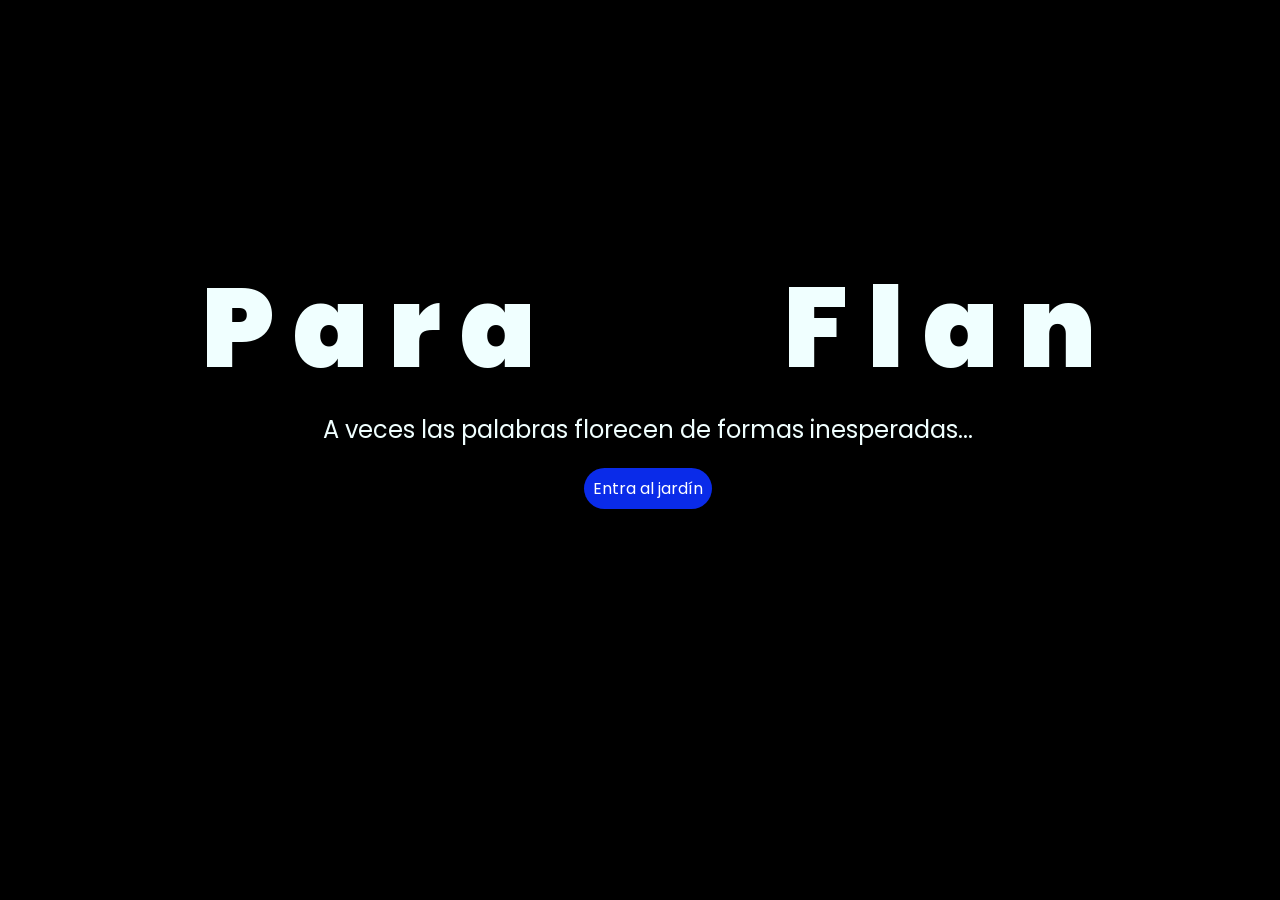
<file: index.html>
<!DOCTYPE html>
<html lang="es">

<head>
    <meta charset="UTF-8">
    <meta http-equiv="X-UA-Compatible" content="IE=edge">
    <meta name="viewport" content="width=device-width, initial-scale=1.0">
    <link rel="stylesheet" href="style.css">
    <link rel="icon" href="img/flowers.png" type="image/x-icon">
    <title>Flowers</title>
</head>

<body>
    <div class="greetings">
        <span>P</span>
        <span>a</span>
        <span>r</span>
        <span>a</span>
        <span>&nbsp;</span>
        <span>&nbsp;</span>
        <span>&nbsp;</span>
        <span>&nbsp;</span>
        <span>&nbsp;</span>
        <span>&nbsp;</span>
        <span>F</span>
        <span>l</span>
        <span>a</span>
        <span>n</span>
    </div>
    <div class="description">
        <span>A veces las palabras florecen de formas inesperadas...</span>
    </div>
    <div class="button">
        <button class="botones">
            <a href="flower.html" style="color: #fff;">Entra al jardín</a>
        </button>
    </div>

</body>

</html>
</file>
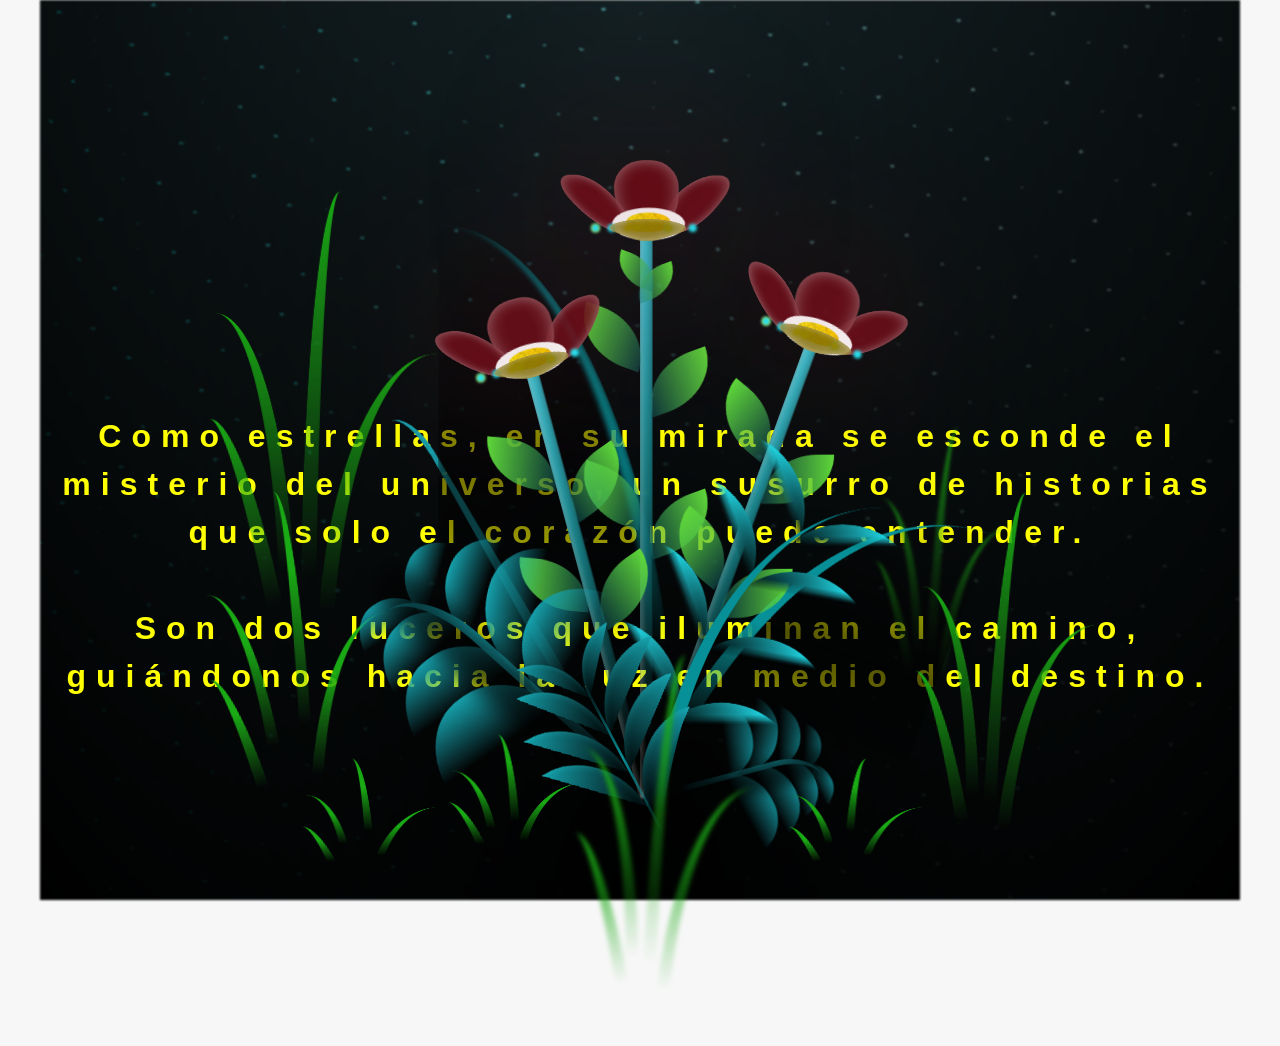
<file: flower.html>
<!DOCTYPE html>
<html lang="es">
  <head>
    <meta charset="UTF-8" />
    <meta http-equiv="X-UA-Compatible" content="IE=edge" />
    <meta name="viewport" content="width=device-width, initial-scale=1.0" />
    <link rel="stylesheet" href="main.css" />
    <link rel="icon" href="img/flowers.png" type="image/x-icon" />
    <title>Flower</title>
  </head>
  <body class="container">
    
    <div id="lyrics">
     
    </div>
    <h1 class="titulo">Como estrellas, en su mirada se esconde el misterio del universo, un susurro de historias que solo el corazón puede entender. <br> <br> Son dos luceros que iluminan el camino, guiándonos hacia la luz en medio del destino.</h1>
  
    <div class="night"></div>
    <div class="flowers">
      <div class="flower flower--1">
        <div class="flower__leafs flower__leafs--1">
          <div class="flower__leaf flower__leaf--1"></div>
          <div class="flower__leaf flower__leaf--2"></div>
          <div class="flower__leaf flower__leaf--3"></div>
          <div class="flower__leaf flower__leaf--4"></div>
          <div class="flower__white-circle"></div>

          <div class="flower__light flower__light--1"></div>
          <div class="flower__light flower__light--2"></div>
          <div class="flower__light flower__light--3"></div>
          <div class="flower__light flower__light--4"></div>
          <div class="flower__light flower__light--5"></div>
          <div class="flower__light flower__light--6"></div>
          <div class="flower__light flower__light--7"></div>
          <div class="flower__light flower__light--8"></div>
        </div>
        <div class="flower__line">
          <div class="flower__line__leaf flower__line__leaf--1"></div>
          <div class="flower__line__leaf flower__line__leaf--2"></div>
          <div class="flower__line__leaf flower__line__leaf--3"></div>
          <div class="flower__line__leaf flower__line__leaf--4"></div>
          <div class="flower__line__leaf flower__line__leaf--5"></div>
          <div class="flower__line__leaf flower__line__leaf--6"></div>
        </div>
      </div>

      <div class="flower flower--2">
        <div class="flower__leafs flower__leafs--2">
          <div class="flower__leaf flower__leaf--1"></div>
          <div class="flower__leaf flower__leaf--2"></div>
          <div class="flower__leaf flower__leaf--3"></div>
          <div class="flower__leaf flower__leaf--4"></div>
          <div class="flower__white-circle"></div>

          <div class="flower__light flower__light--1"></div>
          <div class="flower__light flower__light--2"></div>
          <div class="flower__light flower__light--3"></div>
          <div class="flower__light flower__light--4"></div>
          <div class="flower__light flower__light--5"></div>
          <div class="flower__light flower__light--6"></div>
          <div class="flower__light flower__light--7"></div>
          <div class="flower__light flower__light--8"></div>
        </div>
        <div class="flower__line">
          <div class="flower__line__leaf flower__line__leaf--1"></div>
          <div class="flower__line__leaf flower__line__leaf--2"></div>
          <div class="flower__line__leaf flower__line__leaf--3"></div>
          <div class="flower__line__leaf flower__line__leaf--4"></div>
        </div>
      </div>

      <div class="flower flower--3">
        <div class="flower__leafs flower__leafs--3">
          <div class="flower__leaf flower__leaf--1"></div>
          <div class="flower__leaf flower__leaf--2"></div>
          <div class="flower__leaf flower__leaf--3"></div>
          <div class="flower__leaf flower__leaf--4"></div>
          <div class="flower__white-circle"></div>

          <div class="flower__light flower__light--1"></div>
          <div class="flower__light flower__light--2"></div>
          <div class="flower__light flower__light--3"></div>
          <div class="flower__light flower__light--4"></div>
          <div class="flower__light flower__light--5"></div>
          <div class="flower__light flower__light--6"></div>
          <div class="flower__light flower__light--7"></div>
          <div class="flower__light flower__light--8"></div>
        </div>
        <div class="flower__line">
          <div class="flower__line__leaf flower__line__leaf--1"></div>
          <div class="flower__line__leaf flower__line__leaf--2"></div>
          <div class="flower__line__leaf flower__line__leaf--3"></div>
          <div class="flower__line__leaf flower__line__leaf--4"></div>
        </div>
      </div>

      <div class="grow-ans" style="--d: 1.2s">
        <div class="flower__g-long">
          <div class="flower__g-long__top"></div>
          <div class="flower__g-long__bottom"></div>
        </div>
      </div>

      <div class="growing-grass">
        <div class="flower__grass flower__grass--1">
          <div class="flower__grass--top"></div>
          <div class="flower__grass--bottom"></div>
          <div class="flower__grass__leaf flower__grass__leaf--1"></div>
          <div class="flower__grass__leaf flower__grass__leaf--2"></div>
          <div class="flower__grass__leaf flower__grass__leaf--3"></div>
          <div class="flower__grass__leaf flower__grass__leaf--4"></div>
          <div class="flower__grass__leaf flower__grass__leaf--5"></div>
          <div class="flower__grass__leaf flower__grass__leaf--6"></div>
          <div class="flower__grass__leaf flower__grass__leaf--7"></div>
          <div class="flower__grass__leaf flower__grass__leaf--8"></div>
          <div class="flower__grass__overlay"></div>
        </div>
      </div>

      <div class="growing-grass">
        <div class="flower__grass flower__grass--2">
          <div class="flower__grass--top"></div>
          <div class="flower__grass--bottom"></div>
          <div class="flower__grass__leaf flower__grass__leaf--1"></div>
          <div class="flower__grass__leaf flower__grass__leaf--2"></div>
          <div class="flower__grass__leaf flower__grass__leaf--3"></div>
          <div class="flower__grass__leaf flower__grass__leaf--4"></div>
          <div class="flower__grass__leaf flower__grass__leaf--5"></div>
          <div class="flower__grass__leaf flower__grass__leaf--6"></div>
          <div class="flower__grass__leaf flower__grass__leaf--7"></div>
          <div class="flower__grass__leaf flower__grass__leaf--8"></div>
          <div class="flower__grass__overlay"></div>
        </div>
      </div>

      <div class="grow-ans" style="--d: 2.4s">
        <div class="flower__g-right flower__g-right--1">
          <div class="leaf"></div>
        </div>
      </div>

      <div class="grow-ans" style="--d: 2.8s">
        <div class="flower__g-right flower__g-right--2">
          <div class="leaf"></div>
        </div>
      </div>

      <div class="grow-ans" style="--d: 2.8s">
        <div class="flower__g-front">
          <div
            class="flower__g-front__leaf-wrapper flower__g-front__leaf-wrapper--1"
          >
            <div class="flower__g-front__leaf"></div>
          </div>
          <div
            class="flower__g-front__leaf-wrapper flower__g-front__leaf-wrapper--2"
          >
            <div class="flower__g-front__leaf"></div>
          </div>
          <div
            class="flower__g-front__leaf-wrapper flower__g-front__leaf-wrapper--3"
          >
            <div class="flower__g-front__leaf"></div>
          </div>
          <div
            class="flower__g-front__leaf-wrapper flower__g-front__leaf-wrapper--4"
          >
            <div class="flower__g-front__leaf"></div>
          </div>
          <div
            class="flower__g-front__leaf-wrapper flower__g-front__leaf-wrapper--5"
          >
            <div class="flower__g-front__leaf"></div>
          </div>
          <div
            class="flower__g-front__leaf-wrapper flower__g-front__leaf-wrapper--6"
          >
            <div class="flower__g-front__leaf"></div>
          </div>
          <div
            class="flower__g-front__leaf-wrapper flower__g-front__leaf-wrapper--7"
          >
            <div class="flower__g-front__leaf"></div>
          </div>
          <div
            class="flower__g-front__leaf-wrapper flower__g-front__leaf-wrapper--8"
          >
            <div class="flower__g-front__leaf"></div>
          </div>
          <div class="flower__g-front__line"></div>
        </div>
      </div>

      <div class="grow-ans" style="--d: 3.2s">
        <div class="flower__g-fr">
          <div class="leaf"></div>
          <div class="flower__g-fr__leaf flower__g-fr__leaf--1"></div>
          <div class="flower__g-fr__leaf flower__g-fr__leaf--2"></div>
          <div class="flower__g-fr__leaf flower__g-fr__leaf--3"></div>
          <div class="flower__g-fr__leaf flower__g-fr__leaf--4"></div>
          <div class="flower__g-fr__leaf flower__g-fr__leaf--5"></div>
          <div class="flower__g-fr__leaf flower__g-fr__leaf--6"></div>
          <div class="flower__g-fr__leaf flower__g-fr__leaf--7"></div>
          <div class="flower__g-fr__leaf flower__g-fr__leaf--8"></div>
        </div>
      </div>

      <div class="long-g long-g--0">
        <div class="grow-ans" style="--d: 3s">
          <div class="leaf leaf--0"></div>
        </div>
        <div class="grow-ans" style="--d: 2.2s">
          <div class="leaf leaf--1"></div>
        </div>
        <div class="grow-ans" style="--d: 3.4s">
          <div class="leaf leaf--2"></div>
        </div>
        <div class="grow-ans" style="--d: 3.6s">
          <div class="leaf leaf--3"></div>
        </div>
      </div>

      <div class="long-g long-g--1">
        <div class="grow-ans" style="--d: 3.6s">
          <div class="leaf leaf--0"></div>
        </div>
        <div class="grow-ans" style="--d: 3.8s">
          <div class="leaf leaf--1"></div>
        </div>
        <div class="grow-ans" style="--d: 4s">
          <div class="leaf leaf--2"></div>
        </div>
        <div class="grow-ans" style="--d: 4.2s">
          <div class="leaf leaf--3"></div>
        </div>
      </div>

      <div class="long-g long-g--2">
        <div class="grow-ans" style="--d: 4s">
          <div class="leaf leaf--0"></div>
        </div>
        <div class="grow-ans" style="--d: 4.2s">
          <div class="leaf leaf--1"></div>
        </div>
        <div class="grow-ans" style="--d: 4.4s">
          <div class="leaf leaf--2"></div>
        </div>
        <div class="grow-ans" style="--d: 4.6s">
          <div class="leaf leaf--3"></div>
        </div>
      </div>

      <div class="long-g long-g--3">
        <div class="grow-ans" style="--d: 4s">
          <div class="leaf leaf--0"></div>
        </div>
        <div class="grow-ans" style="--d: 4.2s">
          <div class="leaf leaf--1"></div>
        </div>
        <div class="grow-ans" style="--d: 3s">
          <div class="leaf leaf--2"></div>
        </div>
        <div class="grow-ans" style="--d: 3.6s">
          <div class="leaf leaf--3"></div>
        </div>
      </div>

      <div class="long-g long-g--4">
        <div class="grow-ans" style="--d: 4s">
          <div class="leaf leaf--0"></div>
        </div>
        <div class="grow-ans" style="--d: 4.2s">
          <div class="leaf leaf--1"></div>
        </div>
        <div class="grow-ans" style="--d: 3s">
          <div class="leaf leaf--2"></div>
        </div>
        <div class="grow-ans" style="--d: 3.6s">
          <div class="leaf leaf--3"></div>
        </div>
      </div>

      <div class="long-g long-g--5">
        <div class="grow-ans" style="--d: 4s">
          <div class="leaf leaf--0"></div>
        </div>
        <div class="grow-ans" style="--d: 4.2s">
          <div class="leaf leaf--1"></div>
        </div>
        <div class="grow-ans" style="--d: 3s">
          <div class="leaf leaf--2"></div>
        </div>
        <div class="grow-ans" style="--d: 3.6s">
          <div class="leaf leaf--3"></div>
        </div>
      </div>

      <div class="long-g long-g--6">
        <div class="grow-ans" style="--d: 4.2s">
          <div class="leaf leaf--0"></div>
        </div>
        <div class="grow-ans" style="--d: 4.4s">
          <div class="leaf leaf--1"></div>
        </div>
        <div class="grow-ans" style="--d: 4.6s">
          <div class="leaf leaf--2"></div>
        </div>
        <div class="grow-ans" style="--d: 4.8s">
          <div class="leaf leaf--3"></div>
        </div>
      </div>

      <div class="long-g long-g--7">
        <div class="grow-ans" style="--d: 3s">
          <div class="leaf leaf--0"></div>
        </div>
        <div class="grow-ans" style="--d: 3.2s">
          <div class="leaf leaf--1"></div>
        </div>
        <div class="grow-ans" style="--d: 3.5s">
          <div class="leaf leaf--2"></div>
        </div>
        <div class="grow-ans" style="--d: 3.6s">
          <div class="leaf leaf--3"></div>
        </div>
      </div>
    </div>
    <script src="anim.js"></script>
    <script src="main.js"></script>
  </body>
</html>
</file>
<file: style.css>
@import url('https://fonts.googleapis.com/css2?family=Poppins:ital,wght@0,500;1,900&display=swap');

*{
    font-family: 'Poppins',cursive;
}

body{
    color: azure;
    width: 100%;
    height: 82vh;
    display: flex;
    flex-direction: column;
    align-items: center;
    justify-content: center;
    background-color: black;
    /* padding-top: -30; */
}

.botones{
    padding: 9px;
    border-radius: 80px;
    background-color: transparent;
    border: none;
}

.botones a{
    background-color: #0a2be9;
    padding: 9px;
    border-radius: 80px;
    -webkit-border-radius: 80px;
    -moz-border-radius: 80px;
    -ms-border-radius: 80px;
    -o-border-radius: 80px;
}

.botones a:focus{
    background-color: rgb(50, 194, 194);
}

.greetings{
    font-size: 7rem;
    font-weight: 900;
}

.greetings > span{
    animation: glow 2.5s ease-in-out infinite;
}

@keyframes glow{
    0%, 100%{
        color: #fff;
        text-shadow: 0 0 12px #39c6d6, 0 0 50px #39c6d6, 0 0 100px #39c6d6;
    }
    10%, 90%{
        color: #111;
        text-shadow: none;
    }
}

/* SECUENCIA DE ANIMACIÓN FILTRADA (14LETRAScodes)*/

/* Primeros 4: Animan en secuencia al inicio */
.greetings > span:nth-child(1){
    animation-delay: 0s;
}
.greetings > span:nth-child(2){
    animation-delay: .2s;
}
.greetings > span:nth-child(3){
    animation-delay: .4s;
}
.greetings > span:nth-child(4){
    animation-delay: .6s;
}

/* Del 5 al 9: NO se animan */
.greetings > span:nth-child(5),
.greetings > span:nth-child(6),
.greetings > span:nth-child(7),
.greetings > span:nth-child(8),
.greetings > span:nth-child(9),
.greetings > span:nth-child(10),{
    animation: none !important;
    opacity: 1 !important; /* Evita que se queden ocultos si el diseño base empieza en opacidad 0 */
}

/*Continúan la animación de forma fluida */
.greetings > span:nth-child(11){
    animation-delay: .8s;
}
.greetings > span:nth-child(12){
    animation-delay: 1s;
}
.greetings > span:nth-child(13){
    animation-delay: 1.2s;
}
.greetings > span:nth-child(14){
    animation-delay: 1.4s;
}

/* ---------------------------------------- */

.description{
    font-size: 1.5rem;
    margin-bottom: 20px;
}

.button a{
    text-decoration: none;
    font-size: 1rem;
    color: #111;
}

@media screen and (max-width:574px){
    .greetings{
        display: block;
        font-size: 4rem;
        font-weight: 800;
        text-align: center;
    }
    .description{
        font-size: 2rem;
    }
    
    .button a{
        font-size: 1rem;
    }
}
/* EXCEPCIÓN PARA QUE EL POEMA SE MUESTRE DE INMEDIATO */
.titulo, #lyrics, .greetings, .greetings * {
  animation-play-state: running !important;
  -webkit-animation-play-state: running !important;
}
</file>
<file: main.css>
*,
*::after,
*::before {
  padding: 0;
  margin: 0;
  box-sizing: border-box;
}

:root {
  --dark-color: #000;
}

body {
  display: flex;
  align-items: flex-end;
  justify-content: center;
  min-height: 100vh;
  background-color: var(--dark-color);
  overflow: hidden;
  perspective: 1000px;
}

#lyrics {
  font-size: 28px;
  font-family: "Franklin Gothic Medium", "Arial Narrow", Arial, sans-serif;
  color: white;
  position: absolute;
  margin-bottom: 20%;
  z-index: 1;
  font-weight: bold;
  letter-spacing: 4px;
}
@media only screen and (max-width: 600px) {
  /* Estilos específicos para dispositivos con un ancho máximo de 600px */
  #lyrics {
      font-size: 14px; /* Reduce el tamaño del texto para dispositivos más pequeños */
      margin-bottom: 530px;
      letter-spacing: 3px;
  }

}
.titulo {
  margin-bottom: 180px;
  font-family: "Arial Narrow", Arial, sans-serif;
  color: yellow;
  position: absolute;
  font-weight: bold;
  letter-spacing: 10px;
  opacity: 0;
  animation: fadeIn 3s ease-in-out forwards;
  text-align: center;
}
@keyframes fadeIn {
  from {
    opacity: 0;
  }
  to {
    opacity: 1;
  }
}

.night {
  z-index: -1;
  position: absolute;
  left: 50%;
  top: 0;
  transform: translateX(-50%);
  width: 100%;
  height: 100%;
  filter: blur(0.1vmin);
  background-image: radial-gradient(
      ellipse at top,
      transparent 0%,
      var(--dark-color)
    ),
    radial-gradient(
      ellipse at bottom,
      var(--dark-color),
      rgba(145, 233, 255, 0.2)
    ),
    repeating-linear-gradient(
      220deg,
      rgb(0, 0, 0) 0px,
      rgb(0, 0, 0) 19px,
      transparent 19px,
      transparent 22px
    ),
    repeating-linear-gradient(
      189deg,
      rgb(0, 0, 0) 0px,
      rgb(0, 0, 0) 19px,
      transparent 19px,
      transparent 22px
    ),
    repeating-linear-gradient(
      148deg,
      rgb(0, 0, 0) 0px,
      rgb(0, 0, 0) 19px,
      transparent 19px,
      transparent 22px
    ),
    linear-gradient(90deg, rgb(0, 255, 250), rgb(240, 240, 240));
}

.flowers {
  position: relative;
  transform: scale(0.9);
  /*margin-bottom: 100px;
  */
}

@media only screen and (max-width: 600px) {
  /* Estilos específicos para dispositivos con un ancho máximo de 600px */
.flowers {
      font-size: 14px;
      margin-bottom: 35%;
      letter-spacing: 3px;
      transform: scale(1.0);
}

}

.flower {
  position: absolute;
  bottom: 10vmin;
  transform-origin: bottom center;
  z-index: 10;
  --fl-speed: 0.8s;
}
.flower--1 {
  -webkit-animation: moving-flower-1 4s linear infinite;
  animation: moving-flower-1 4s linear infinite;
}
.flower--1 .flower__line {
  height: 70vmin;
  -webkit-animation-delay: 0.3s;
  animation-delay: 0.3s;
}
.flower--1 .flower__line__leaf--1 {
  -webkit-animation: blooming-leaf-right var(--fl-speed) 1.6s backwards;
  animation: blooming-leaf-right var(--fl-speed) 1.6s backwards;
}
.flower--1 .flower__line__leaf--2 {
  -webkit-animation: blooming-leaf-right var(--fl-speed) 1.4s backwards;
  animation: blooming-leaf-right var(--fl-speed) 1.4s backwards;
}
.flower--1 .flower__line__leaf--3 {
  -webkit-animation: blooming-leaf-left var(--fl-speed) 1.2s backwards;
  animation: blooming-leaf-left var(--fl-speed) 1.2s backwards;
}
.flower--1 .flower__line__leaf--4 {
  -webkit-animation: blooming-leaf-left var(--fl-speed) 1s backwards;
  animation: blooming-leaf-left var(--fl-speed) 1s backwards;
}
.flower--1 .flower__line__leaf--5 {
  -webkit-animation: blooming-leaf-right var(--fl-speed) 1.8s backwards;
  animation: blooming-leaf-right var(--fl-speed) 1.8s backwards;
}
.flower--1 .flower__line__leaf--6 {
  -webkit-animation: blooming-leaf-left var(--fl-speed) 2s backwards;
  animation: blooming-leaf-left var(--fl-speed) 2s backwards;
}
.flower--2 {
  left: 50%;
  transform: rotate(20deg);
  -webkit-animation: moving-flower-2 4s linear infinite;
  animation: moving-flower-2 4s linear infinite;
}
.flower--2 .flower__line {
  height: 60vmin;
  -webkit-animation-delay: 0.6s;
  animation-delay: 0.6s;
}
.flower--2 .flower__line__leaf--1 {
  -webkit-animation: blooming-leaf-right var(--fl-speed) 1.9s backwards;
  animation: blooming-leaf-right var(--fl-speed) 1.9s backwards;
}
.flower--2 .flower__line__leaf--2 {
  -webkit-animation: blooming-leaf-right var(--fl-speed) 1.7s backwards;
  animation: blooming-leaf-right var(--fl-speed) 1.7s backwards;
}
.flower--2 .flower__line__leaf--3 {
  -webkit-animation: blooming-leaf-left var(--fl-speed) 1.5s backwards;
  animation: blooming-leaf-left var(--fl-speed) 1.5s backwards;
}
.flower--2 .flower__line__leaf--4 {
  -webkit-animation: blooming-leaf-left var(--fl-speed) 1.3s backwards;
  animation: blooming-leaf-left var(--fl-speed) 1.3s backwards;
}
.flower--3 {
  left: 50%;
  transform: rotate(-15deg);
  -webkit-animation: moving-flower-3 4s linear infinite;
  animation: moving-flower-3 4s linear infinite;
}
.flower--3 .flower__line {
  -webkit-animation-delay: 0.9s;
  animation-delay: 0.9s;
}
.flower--3 .flower__line__leaf--1 {
  -webkit-animation: blooming-leaf-right var(--fl-speed) 2.5s backwards;
  animation: blooming-leaf-right var(--fl-speed) 2.5s backwards;
}
.flower--3 .flower__line__leaf--2 {
  -webkit-animation: blooming-leaf-right var(--fl-speed) 2.3s backwards;
  animation: blooming-leaf-right var(--fl-speed) 2.3s backwards;
}
.flower--3 .flower__line__leaf--3 {
  -webkit-animation: blooming-leaf-left var(--fl-speed) 2.1s backwards;
  animation: blooming-leaf-left var(--fl-speed) 2.1s backwards;
}
.flower--3 .flower__line__leaf--4 {
  -webkit-animation: blooming-leaf-left var(--fl-speed) 1.9s backwards;
  animation: blooming-leaf-left var(--fl-speed) 1.9s backwards;
}
.flower__leafs {
  position: relative;
  -webkit-animation: blooming-flower 2s backwards;
  animation: blooming-flower 2s backwards;
}
.flower__leafs--1 {
  -webkit-animation-delay: 1.1s;
  animation-delay: 1.1s;
}
.flower__leafs--2 {
  -webkit-animation-delay: 1.4s;
  animation-delay: 1.4s;
}
.flower__leafs--3 {
  -webkit-animation-delay: 1.7s;
  animation-delay: 1.7s;
}
.flower__leafs::after {
  content: "";
  position: absolute;
  left: 0;
  top: 0;
  transform: translate(-50%, -100%);
  width: 8vmin;
  height: 8vmin;
  background-color: #6b0d18;
  /* background-color: #fd2525; */
  filter: blur(10vmin);
}
.flower__leaf {
  position: absolute;
  bottom: 0;
  left: 50%;
  width: 8vmin;
  height: 11vmin;
  border-radius: 51% 49% 47% 53%/44% 45% 55% 69%;
  background-color: #6b0d18;
  background-color: #6b0d18;
  transform-origin: bottom center;
  opacity: 0.9;
  box-shadow: inset 0 0 2vmin rgba(255, 255, 255, 0.5);
}
.flower__leaf--1 {
  transform: translate(-10%, 1%) rotateY(40deg) rotateX(-50deg);
}
.flower__leaf--2 {
  transform: translate(-50%, -4%) rotateX(40deg);
}
.flower__leaf--3 {
  transform: translate(-90%, 0%) rotateY(45deg) rotateX(50deg);
}
.flower__leaf--4 {
  width: 8vmin;
  height: 8vmin;
  transform-origin: bottom left;
  border-radius: 4vmin 10vmin 4vmin 4vmin;
  transform: translate(0%, 18%) rotateX(70deg) rotate(-43deg);
  background-color: #7c6901;
  z-index: 1;
  opacity: 0.8;
}
.flower__white-circle {
  position: absolute;
  left: -3.5vmin;
  top: -3vmin;
  width: 9vmin;
  height: 4vmin;
  border-radius: 50%;
  background-color: #fff;
}
.flower__white-circle::after {
  content: "";
  position: absolute;
  left: 50%;
  top: 45%;
  transform: translate(-50%, -50%);
  width: 60%;
  height: 60%;
  border-radius: inherit;
  background-image: repeating-linear-gradient(
      135deg,
      rgba(0, 0, 0, 0.03) 0px,
      rgba(0, 0, 0, 0.03) 1px,
      transparent 1px,
      transparent 12px
    ),
    repeating-linear-gradient(
      45deg,
      rgba(0, 0, 0, 0.03) 0px,
      rgba(0, 0, 0, 0.03) 1px,
      transparent 1px,
      transparent 12px
    ),
    repeating-linear-gradient(
      67.5deg,
      rgba(0, 0, 0, 0.03) 0px,
      rgba(0, 0, 0, 0.03) 1px,
      transparent 1px,
      transparent 12px
    ),
    repeating-linear-gradient(
      135deg,
      rgba(0, 0, 0, 0.03) 0px,
      rgba(0, 0, 0, 0.03) 1px,
      transparent 1px,
      transparent 12px
    ),
    repeating-linear-gradient(
      45deg,
      rgba(0, 0, 0, 0.03) 0px,
      rgba(0, 0, 0, 0.03) 1px,
      transparent 1px,
      transparent 12px
    ),
    repeating-linear-gradient(
      112.5deg,
      rgba(0, 0, 0, 0.03) 0px,
      rgba(0, 0, 0, 0.03) 1px,
      transparent 1px,
      transparent 12px
    ),
    repeating-linear-gradient(
      112.5deg,
      rgba(0, 0, 0, 0.03) 0px,
      rgba(0, 0, 0, 0.03) 1px,
      transparent 1px,
      transparent 12px
    ),
    repeating-linear-gradient(
      45deg,
      rgba(0, 0, 0, 0.03) 0px,
      rgba(0, 0, 0, 0.03) 1px,
      transparent 1px,
      transparent 12px
    ),
    repeating-linear-gradient(
      22.5deg,
      rgba(0, 0, 0, 0.03) 0px,
      rgba(0, 0, 0, 0.03) 1px,
      transparent 1px,
      transparent 12px
    ),
    repeating-linear-gradient(
      45deg,
      rgba(0, 0, 0, 0.03) 0px,
      rgba(0, 0, 0, 0.03) 1px,
      transparent 1px,
      transparent 12px
    ),
    repeating-linear-gradient(
      22.5deg,
      rgba(0, 0, 0, 0.03) 0px,
      rgba(0, 0, 0, 0.03) 1px,
      transparent 1px,
      transparent 12px
    ),
    repeating-linear-gradient(
      135deg,
      rgba(0, 0, 0, 0.03) 0px,
      rgba(0, 0, 0, 0.03) 1px,
      transparent 1px,
      transparent 12px
    ),
    repeating-linear-gradient(
      157.5deg,
      rgba(0, 0, 0, 0.03) 0px,
      rgba(0, 0, 0, 0.03) 1px,
      transparent 1px,
      transparent 12px
    ),
    repeating-linear-gradient(
      67.5deg,
      rgba(0, 0, 0, 0.03) 0px,
      rgba(0, 0, 0, 0.03) 1px,
      transparent 1px,
      transparent 12px
    ),
    repeating-linear-gradient(
      67.5deg,
      rgba(0, 0, 0, 0.03) 0px,
      rgba(0, 0, 0, 0.03) 1px,
      transparent 1px,
      transparent 12px
    ),
    linear-gradient(90deg, rgb(255, 235, 18), rgb(255, 206, 0));
}
.flower__line {
  height: 55vmin;
  width: 1.5vmin;
  background-image: linear-gradient(
      to left,
      rgba(0, 0, 0, 0.2),
      transparent,
      rgba(255, 255, 255, 0.2)
    ),
    linear-gradient(to top, transparent 10%, #14757a, #39c6d6);
  box-shadow: inset 0 0 2px rgba(0, 0, 0, 0.5);
  -webkit-animation: grow-flower-tree 4s backwards;
  animation: grow-flower-tree 4s backwards;
}
.flower__line__leaf {
  --w: 7vmin;
  --h: calc(var(--w) + 2vmin);
  position: absolute;
  top: 20%;
  left: 90%;
  width: var(--w);
  height: var(--h);
  border-top-right-radius: var(--h);
  border-bottom-left-radius: var(--h);
  background-image: linear-gradient(to top, rgba(20, 117, 122, 0.4), #5ed639);
}
.flower__line__leaf--1 {
  transform: rotate(70deg) rotateY(30deg);
}
.flower__line__leaf--2 {
  top: 45%;
  transform: rotate(70deg) rotateY(30deg);
}
.flower__line__leaf--3,
.flower__line__leaf--4,
.flower__line__leaf--6 {
  border-top-right-radius: 0;
  border-bottom-left-radius: 0;
  border-top-left-radius: var(--h);
  border-bottom-right-radius: var(--h);
  left: -460%;
  top: 12%;
  transform: rotate(-70deg) rotateY(30deg);
}
.flower__line__leaf--4 {
  top: 40%;
}
.flower__line__leaf--5 {
  top: 0;
  transform-origin: left;
  transform: rotate(70deg) rotateY(30deg) scale(0.6);
}
.flower__line__leaf--6 {
  top: -2%;
  left: -450%;
  transform-origin: right;
  transform: rotate(-70deg) rotateY(30deg) scale(0.6);
}
.flower__light {
  position: absolute;
  bottom: 0vmin;
  width: 1vmin;
  height: 1vmin;
  background-color: rgb(255, 251, 0);
  border-radius: 50%;
  filter: blur(0.2vmin);
  -webkit-animation: light-ans 4s linear infinite backwards;
  animation: light-ans 4s linear infinite backwards;
}
.flower__light:nth-child(odd) {
  background-color: #23f0ff;
}
.flower__light--1 {
  left: -2vmin;
  -webkit-animation-delay: 1s;
  animation-delay: 1s;
}
.flower__light--2 {
  left: 3vmin;
  -webkit-animation-delay: 0.5s;
  animation-delay: 0.5s;
}
.flower__light--3 {
  left: -6vmin;
  -webkit-animation-delay: 0.3s;
  animation-delay: 0.3s;
}
.flower__light--4 {
  left: 6vmin;
  -webkit-animation-delay: 0.9s;
  animation-delay: 0.9s;
}
.flower__light--5 {
  left: -1vmin;
  -webkit-animation-delay: 1.5s;
  animation-delay: 1.5s;
}
.flower__light--6 {
  left: -4vmin;
  -webkit-animation-delay: 3s;
  animation-delay: 3s;
}
.flower__light--7 {
  left: 3vmin;
  -webkit-animation-delay: 2s;
  animation-delay: 2s;
}
.flower__light--8 {
  left: -6vmin;
  -webkit-animation-delay: 3.5s;
  animation-delay: 3.5s;
}
.flower__grass {
  --c: #159faa;
  --line-w: 1.5vmin;
  position: absolute;
  bottom: 12vmin;
  left: -7vmin;
  display: flex;
  flex-direction: column;
  align-items: flex-end;
  z-index: 20;
  transform-origin: bottom center;
  transform: rotate(-48deg) rotateY(40deg);
}
.flower__grass--1 {
  -webkit-animation: moving-grass 2s linear infinite;
  animation: moving-grass 2s linear infinite;
}
.flower__grass--2 {
  left: 2vmin;
  bottom: 10vmin;
  transform: scale(0.5) rotate(75deg) rotateX(10deg) rotateY(-200deg);
  opacity: 0.8;
  z-index: 0;
  -webkit-animation: moving-grass--2 1.5s linear infinite;
  animation: moving-grass--2 1.5s linear infinite;
}
.flower__grass--top {
  width: 7vmin;
  height: 10vmin;
  border-top-right-radius: 100%;
  border-right: var(--line-w) solid var(--c);
  transform-origin: bottom center;
  transform: rotate(-2deg);
}
.flower__grass--bottom {
  margin-top: -2px;
  width: var(--line-w);
  height: 25vmin;
  background-image: linear-gradient(to top, transparent, var(--c));
}
.flower__grass__leaf {
  --size: 10vmin;
  position: absolute;
  width: calc(var(--size) * 2.1);
  height: var(--size);
  border-top-left-radius: var(--size);
  border-top-right-radius: var(--size);
  background-image: linear-gradient(
    to top,
    transparent,
    transparent 30%,
    var(--c)
  );
  z-index: 100;
}
.flower__grass__leaf--1 {
  top: -6%;
  left: 30%;
  --size: 6vmin;
  transform: rotate(-20deg);
  -webkit-animation: growing-grass-ans--1 2s 2.6s backwards;
  animation: growing-grass-ans--1 2s 2.6s backwards;
}
@-webkit-keyframes growing-grass-ans--1 {
  0% {
    transform-origin: bottom left;
    transform: rotate(-20deg) scale(0);
  }
}
@keyframes growing-grass-ans--1 {
  0% {
    transform-origin: bottom left;
    transform: rotate(-20deg) scale(0);
  }
}
.flower__grass__leaf--2 {
  top: -5%;
  left: -110%;
  --size: 6vmin;
  transform: rotate(10deg);
  -webkit-animation: growing-grass-ans--2 2s 2.4s linear backwards;
  animation: growing-grass-ans--2 2s 2.4s linear backwards;
}
@-webkit-keyframes growing-grass-ans--2 {
  0% {
    transform-origin: bottom right;
    transform: rotate(10deg) scale(0);
  }
}
@keyframes growing-grass-ans--2 {
  0% {
    transform-origin: bottom right;
    transform: rotate(10deg) scale(0);
  }
}
.flower__grass__leaf--3 {
  top: 5%;
  left: 60%;
  --size: 8vmin;
  transform: rotate(-18deg) rotateX(-20deg);
  -webkit-animation: growing-grass-ans--3 2s 2.2s linear backwards;
  animation: growing-grass-ans--3 2s 2.2s linear backwards;
}
@-webkit-keyframes growing-grass-ans--3 {
  0% {
    transform-origin: bottom left;
    transform: rotate(-18deg) rotateX(-20deg) scale(0);
  }
}
@keyframes growing-grass-ans--3 {
  0% {
    transform-origin: bottom left;
    transform: rotate(-18deg) rotateX(-20deg) scale(0);
  }
}
.flower__grass__leaf--4 {
  top: 6%;
  left: -135%;
  --size: 8vmin;
  transform: rotate(2deg);
  -webkit-animation: growing-grass-ans--4 2s 2s linear backwards;
  animation: growing-grass-ans--4 2s 2s linear backwards;
}
@-webkit-keyframes growing-grass-ans--4 {
  0% {
    transform-origin: bottom right;
    transform: rotate(2deg) scale(0);
  }
}
@keyframes growing-grass-ans--4 {
  0% {
    transform-origin: bottom right;
    transform: rotate(2deg) scale(0);
  }
}
.flower__grass__leaf--5 {
  top: 20%;
  left: 60%;
  --size: 10vmin;
  transform: rotate(-24deg) rotateX(-20deg);
  -webkit-animation: growing-grass-ans--5 2s 1.8s linear backwards;
  animation: growing-grass-ans--5 2s 1.8s linear backwards;
}
@-webkit-keyframes growing-grass-ans--5 {
  0% {
    transform-origin: bottom left;
    transform: rotate(-24deg) rotateX(-20deg) scale(0);
  }
}
@keyframes growing-grass-ans--5 {
  0% {
    transform-origin: bottom left;
    transform: rotate(-24deg) rotateX(-20deg) scale(0);
  }
}
.flower__grass__leaf--6 {
  top: 22%;
  left: -180%;
  --size: 10vmin;
  transform: rotate(10deg);
  -webkit-animation: growing-grass-ans--6 2s 1.6s linear backwards;
  animation: growing-grass-ans--6 2s 1.6s linear backwards;
}
@-webkit-keyframes growing-grass-ans--6 {
  0% {
    transform-origin: bottom right;
    transform: rotate(10deg) scale(0);
  }
}
@keyframes growing-grass-ans--6 {
  0% {
    transform-origin: bottom right;
    transform: rotate(10deg) scale(0);
  }
}
.flower__grass__leaf--7 {
  top: 39%;
  left: 70%;
  --size: 10vmin;
  transform: rotate(-10deg);
  -webkit-animation: growing-grass-ans--7 2s 1.4s linear backwards;
  animation: growing-grass-ans--7 2s 1.4s linear backwards;
}
@-webkit-keyframes growing-grass-ans--7 {
  0% {
    transform-origin: bottom left;
    transform: rotate(-10deg) scale(0);
  }
}
@keyframes growing-grass-ans--7 {
  0% {
    transform-origin: bottom left;
    transform: rotate(-10deg) scale(0);
  }
}
.flower__grass__leaf--8 {
  top: 40%;
  left: -215%;
  --size: 11vmin;
  transform: rotate(10deg);
  -webkit-animation: growing-grass-ans--8 2s 1.2s linear backwards;
  animation: growing-grass-ans--8 2s 1.2s linear backwards;
}
@-webkit-keyframes growing-grass-ans--8 {
  0% {
    transform-origin: bottom right;
    transform: rotate(10deg) scale(0);
  }
}
@keyframes growing-grass-ans--8 {
  0% {
    transform-origin: bottom right;
    transform: rotate(10deg) scale(0);
  }
}
.flower__grass__overlay {
  position: absolute;
  top: -10%;
  right: 0%;
  width: 100%;
  height: 100%;
  background-color: rgba(0, 0, 0, 0.6);
  filter: blur(1.5vmin);
  z-index: 100;
}
.flower__g-long {
  --w: 2vmin;
  --h: 6vmin;
  --c: #159faa;
  position: absolute;
  bottom: 10vmin;
  left: -3vmin;
  transform-origin: bottom center;
  transform: rotate(-30deg) rotateY(-20deg);
  display: flex;
  flex-direction: column;
  align-items: flex-end;
  -webkit-animation: flower-g-long-ans 3s linear infinite;
  animation: flower-g-long-ans 3s linear infinite;
}
@-webkit-keyframes flower-g-long-ans {
  0%,
  100% {
    transform: rotate(-30deg) rotateY(-20deg);
  }
  50% {
    transform: rotate(-32deg) rotateY(-20deg);
  }
}
@keyframes flower-g-long-ans {
  0%,
  100% {
    transform: rotate(-30deg) rotateY(-20deg);
  }
  50% {
    transform: rotate(-32deg) rotateY(-20deg);
  }
}
.flower__g-long__top {
  top: calc(var(--h) * -1);
  width: calc(var(--w) + 1vmin);
  height: var(--h);
  border-top-right-radius: 100%;
  border-right: 0.7vmin solid var(--c);
  transform: translate(-0.7vmin, 1vmin);
}
.flower__g-long__bottom {
  width: var(--w);
  height: 50vmin;
  transform-origin: bottom center;
  background-image: linear-gradient(to top, transparent 30%, var(--c));
  box-shadow: inset 0 0 2px rgba(0, 0, 0, 0.5);
  -webkit-clip-path: polygon(35% 0, 65% 1%, 100% 100%, 0% 100%);
  clip-path: polygon(35% 0, 65% 1%, 100% 100%, 0% 100%);
}
.flower__g-right {
  position: absolute;
  bottom: 6vmin;
  left: -2vmin;
  transform-origin: bottom left;
  transform: rotate(20deg);
}
.flower__g-right .leaf {
  width: 30vmin;
  height: 50vmin;
  border-top-left-radius: 100%;
  border-left: 2vmin solid #079097;
  background-image: linear-gradient(
    to bottom,
    transparent,
    var(--dark-color) 60%
  );
  -webkit-mask-image: linear-gradient(to top, transparent 30%, #079097 60%);
}
.flower__g-right--1 {
  -webkit-animation: flower-g-right-ans 2.5s linear infinite;
  animation: flower-g-right-ans 2.5s linear infinite;
}
.flower__g-right--2 {
  left: 5vmin;
  transform: rotateY(-180deg);
  -webkit-animation: flower-g-right-ans--2 3s linear infinite;
  animation: flower-g-right-ans--2 3s linear infinite;
}
.flower__g-right--2 .leaf {
  height: 75vmin;
  filter: blur(0.3vmin);
  opacity: 0.8;
}
@-webkit-keyframes flower-g-right-ans {
  0%,
  100% {
    transform: rotate(20deg);
  }
  50% {
    transform: rotate(24deg) rotateX(-20deg);
  }
}
@keyframes flower-g-right-ans {
  0%,
  100% {
    transform: rotate(20deg);
  }
  50% {
    transform: rotate(24deg) rotateX(-20deg);
  }
}
@-webkit-keyframes flower-g-right-ans--2 {
  0%,
  100% {
    transform: rotateY(-180deg) rotate(0deg) rotateX(-20deg);
  }
  50% {
    transform: rotateY(-180deg) rotate(6deg) rotateX(-20deg);
  }
}
@keyframes flower-g-right-ans--2 {
  0%,
  100% {
    transform: rotateY(-180deg) rotate(0deg) rotateX(-20deg);
  }
  50% {
    transform: rotateY(-180deg) rotate(6deg) rotateX(-20deg);
  }
}
.flower__g-front {
  position: absolute;
  bottom: 6vmin;
  left: 2.5vmin;
  z-index: 100;
  transform-origin: bottom center;
  transform: rotate(-28deg) rotateY(30deg) scale(1.04);
  -webkit-animation: flower__g-front-ans 2s linear infinite;
  animation: flower__g-front-ans 2s linear infinite;
}
@-webkit-keyframes flower__g-front-ans {
  0%,
  100% {
    transform: rotate(-28deg) rotateY(30deg) scale(1.04);
  }
  50% {
    transform: rotate(-35deg) rotateY(40deg) scale(1.04);
  }
}
@keyframes flower__g-front-ans {
  0%,
  100% {
    transform: rotate(-28deg) rotateY(30deg) scale(1.04);
  }
  50% {
    transform: rotate(-35deg) rotateY(40deg) scale(1.04);
  }
}
.flower__g-front__line {
  width: 0.3vmin;
  height: 20vmin;
  background-image: linear-gradient(
    to top,
    transparent,
    #079097,
    transparent 100%
  );
  position: relative;
}
.flower__g-front__leaf-wrapper {
  position: absolute;
  top: 0;
  left: 0;
  transform-origin: bottom left;
  transform: rotate(10deg);
}
.flower__g-front__leaf-wrapper:nth-child(even) {
  left: 0vmin;
  transform: rotateY(-180deg) rotate(5deg);
  -webkit-animation: flower__g-front__leaf-left-ans 1s ease-in backwards;
  animation: flower__g-front__leaf-left-ans 1s ease-in backwards;
}
.flower__g-front__leaf-wrapper:nth-child(odd) {
  -webkit-animation: flower__g-front__leaf-ans 1s ease-in backwards;
  animation: flower__g-front__leaf-ans 1s ease-in backwards;
}
.flower__g-front__leaf-wrapper--1 {
  top: -8vmin;
  transform: scale(0.7);
  -webkit-animation: flower__g-front__leaf-ans 1s 5.5s ease-in backwards !important;
  animation: flower__g-front__leaf-ans 1s 5.5s ease-in backwards !important;
}
.flower__g-front__leaf-wrapper--2 {
  top: -8vmin;
  transform: rotateY(-180deg) scale(0.7) !important;
  -webkit-animation: flower__g-front__leaf-left-ans-2 1s 4.6s ease-in backwards !important;
  animation: flower__g-front__leaf-left-ans-2 1s 4.6s ease-in backwards !important;
}
.flower__g-front__leaf-wrapper--3 {
  top: -3vmin;
  -webkit-animation: flower__g-front__leaf-ans 1s 4.6s ease-in backwards;
  animation: flower__g-front__leaf-ans 1s 4.6s ease-in backwards;
}
.flower__g-front__leaf-wrapper--4 {
  top: -3vmin;
  transform: rotateY(-180deg) scale(0.9) !important;
  -webkit-animation: flower__g-front__leaf-left-ans-2 1s 4.6s ease-in backwards !important;
  animation: flower__g-front__leaf-left-ans-2 1s 4.6s ease-in backwards !important;
}
@-webkit-keyframes flower__g-front__leaf-left-ans-2 {
  0% {
    transform: rotateY(-180deg) scale(0);
  }
}
@keyframes flower__g-front__leaf-left-ans-2 {
  0% {
    transform: rotateY(-180deg) scale(0);
  }
}
.flower__g-front__leaf-wrapper--5,
.flower__g-front__leaf-wrapper--6 {
  top: 2vmin;
}
.flower__g-front__leaf-wrapper--7,
.flower__g-front__leaf-wrapper--8 {
  top: 6.5vmin;
}
.flower__g-front__leaf-wrapper--2 {
  -webkit-animation-delay: 5.2s !important;
  animation-delay: 5.2s !important;
}
.flower__g-front__leaf-wrapper--3 {
  -webkit-animation-delay: 4.9s !important;
  animation-delay: 4.9s !important;
}
.flower__g-front__leaf-wrapper--5 {
  -webkit-animation-delay: 4.3s !important;
  animation-delay: 4.3s !important;
}
.flower__g-front__leaf-wrapper--6 {
  -webkit-animation-delay: 4.1s !important;
  animation-delay: 4.1s !important;
}
.flower__g-front__leaf-wrapper--7 {
  -webkit-animation-delay: 3.8s !important;
  animation-delay: 3.8s !important;
}
.flower__g-front__leaf-wrapper--8 {
  -webkit-animation-delay: 3.5s !important;
  animation-delay: 3.5s !important;
}
@-webkit-keyframes flower__g-front__leaf-ans {
  0% {
    transform: rotate(10deg) scale(0);
  }
}
@keyframes flower__g-front__leaf-ans {
  0% {
    transform: rotate(10deg) scale(0);
  }
}
@-webkit-keyframes flower__g-front__leaf-left-ans {
  0% {
    transform: rotateY(-180deg) rotate(5deg) scale(0);
  }
}
@keyframes flower__g-front__leaf-left-ans {
  0% {
    transform: rotateY(-180deg) rotate(5deg) scale(0);
  }
}
.flower__g-front__leaf {
  width: 10vmin;
  height: 10vmin;
  border-radius: 100% 0% 0% 100%/100% 100% 0% 0%;
  box-shadow: inset 0 2px 1vmin hsla(184deg, 97%, 58%, 0.2);
  background-image: linear-gradient(
      to bottom left,
      transparent,
      var(--dark-color)
    ),
    linear-gradient(to bottom right, #159faa 50%, transparent 50%, transparent);
  -webkit-mask-image: linear-gradient(
    to bottom right,
    #159faa 50%,
    transparent 50%,
    transparent
  );
  mask-image: linear-gradient(
    to bottom right,
    #159faa 50%,
    transparent 50%,
    transparent
  );
}
.flower__g-fr {
  position: absolute;
  bottom: -4vmin;
  left: vmin;
  transform-origin: bottom left;
  z-index: 10;
  -webkit-animation: flower__g-fr-ans 2s linear infinite;
  animation: flower__g-fr-ans 2s linear infinite;
}
@-webkit-keyframes flower__g-fr-ans {
  0%,
  100% {
    transform: rotate(2deg);
  }
  50% {
    transform: rotate(4deg);
  }
}
@keyframes flower__g-fr-ans {
  0%,
  100% {
    transform: rotate(2deg);
  }
  50% {
    transform: rotate(4deg);
  }
}
.flower__g-fr .leaf {
  width: 30vmin;
  height: 50vmin;
  border-top-left-radius: 100%;
  border-left: 2vmin solid #079097;
  -webkit-mask-image: linear-gradient(to top, transparent 25%, #079097 50%);
  position: relative;
  z-index: 1;
}
.flower__g-fr__leaf {
  position: absolute;
  top: 0;
  left: 0;
  width: 10vmin;
  height: 10vmin;
  border-radius: 100% 0% 0% 100%/100% 100% 0% 0%;
  box-shadow: inset 0 2px 1vmin hsla(184deg, 97%, 58%, 0.2);
  background-image: linear-gradient(
      to bottom left,
      transparent,
      var(--dark-color) 98%
    ),
    linear-gradient(to bottom right, #23f0ff 45%, transparent 50%, transparent);
  -webkit-mask-image: linear-gradient(
    135deg,
    #159faa 40%,
    transparent 50%,
    transparent
  );
}
.flower__g-fr__leaf--1 {
  left: 20vmin;
  transform: rotate(45deg);
  -webkit-animation: flower__g-fr-leaft-ans-1 0.5s 5.2s linear backwards;
  animation: flower__g-fr-leaft-ans-1 0.5s 5.2s linear backwards;
}
@-webkit-keyframes flower__g-fr-leaft-ans-1 {
  0% {
    transform-origin: left;
    transform: rotate(45deg) scale(0);
  }
}
@keyframes flower__g-fr-leaft-ans-1 {
  0% {
    transform-origin: left;
    transform: rotate(45deg) scale(0);
  }
}
.flower__g-fr__leaf--2 {
  left: 12vmin;
  top: -7vmin;
  transform: rotate(25deg) rotateY(-180deg);
  -webkit-animation: flower__g-fr-leaft-ans-6 0.5s 5s linear backwards;
  animation: flower__g-fr-leaft-ans-6 0.5s 5s linear backwards;
}
.flower__g-fr__leaf--3 {
  left: 15vmin;
  top: 6vmin;
  transform: rotate(55deg);
  -webkit-animation: flower__g-fr-leaft-ans-5 0.5s 4.8s linear backwards;
  animation: flower__g-fr-leaft-ans-5 0.5s 4.8s linear backwards;
}
.flower__g-fr__leaf--4 {
  left: 6vmin;
  top: -2vmin;
  transform: rotate(25deg) rotateY(-180deg);
  -webkit-animation: flower__g-fr-leaft-ans-6 0.5s 4.6s linear backwards;
  animation: flower__g-fr-leaft-ans-6 0.5s 4.6s linear backwards;
}
.flower__g-fr__leaf--5 {
  left: 10vmin;
  top: 14vmin;
  transform: rotate(55deg);
  -webkit-animation: flower__g-fr-leaft-ans-5 0.5s 4.4s linear backwards;
  animation: flower__g-fr-leaft-ans-5 0.5s 4.4s linear backwards;
}
@-webkit-keyframes flower__g-fr-leaft-ans-5 {
  0% {
    transform-origin: left;
    transform: rotate(55deg) scale(0);
  }
}
@keyframes flower__g-fr-leaft-ans-5 {
  0% {
    transform-origin: left;
    transform: rotate(55deg) scale(0);
  }
}
.flower__g-fr__leaf--6 {
  left: 0vmin;
  top: 6vmin;
  transform: rotate(25deg) rotateY(-180deg);
  -webkit-animation: flower__g-fr-leaft-ans-6 0.5s 4.2s linear backwards;
  animation: flower__g-fr-leaft-ans-6 0.5s 4.2s linear backwards;
}
@-webkit-keyframes flower__g-fr-leaft-ans-6 {
  0% {
    transform-origin: right;
    transform: rotate(25deg) rotateY(-180deg) scale(0);
  }
}
@keyframes flower__g-fr-leaft-ans-6 {
  0% {
    transform-origin: right;
    transform: rotate(25deg) rotateY(-180deg) scale(0);
  }
}
.flower__g-fr__leaf--7 {
  left: 5vmin;
  top: 22vmin;
  transform: rotate(45deg);
  -webkit-animation: flower__g-fr-leaft-ans-7 0.5s 4s linear backwards;
  animation: flower__g-fr-leaft-ans-7 0.5s 4s linear backwards;
}
@-webkit-keyframes flower__g-fr-leaft-ans-7 {
  0% {
    transform-origin: left;
    transform: rotate(45deg) scale(0);
  }
}
@keyframes flower__g-fr-leaft-ans-7 {
  0% {
    transform-origin: left;
    transform: rotate(45deg) scale(0);
  }
}
.flower__g-fr__leaf--8 {
  left: -4vmin;
  top: 15vmin;
  transform: rotate(15deg) rotateY(-180deg);
  -webkit-animation: flower__g-fr-leaft-ans-8 0.5s 3.8s linear backwards;
  animation: flower__g-fr-leaft-ans-8 0.5s 3.8s linear backwards;
}
@-webkit-keyframes flower__g-fr-leaft-ans-8 {
  0% {
    transform-origin: right;
    transform: rotate(15deg) rotateY(-180deg) scale(0);
  }
}
@keyframes flower__g-fr-leaft-ans-8 {
  0% {
    transform-origin: right;
    transform: rotate(15deg) rotateY(-180deg) scale(0);
  }
}

.long-g {
  position: absolute;
  bottom: 25vmin;
  left: -42vmin;
  transform-origin: bottom left;
}
.long-g--1 {
  bottom: 0vmin;
  transform: scale(0.8) rotate(-5deg);
}
.long-g--1 .leaf {
  -webkit-mask-image: linear-gradient(
    to top,
    transparent 40%,
    #079097 80%
  ) !important;
}
.long-g--1 .leaf--1 {
  --w: 5vmin;
  --h: 60vmin;
  left: -2vmin;
  transform: rotate(3deg) rotateY(-180deg);
}
.long-g--2,
.long-g--3 {
  bottom: -3vmin;
  left: -35vmin;
  transform-origin: center;
  transform: scale(0.6) rotateX(60deg);
}
.long-g--2 .leaf,
.long-g--3 .leaf {
  -webkit-mask-image: linear-gradient(
    to top,
    transparent 50%,
    #079097 80%
  ) !important;
}
.long-g--2 .leaf--1,
.long-g--3 .leaf--1 {
  left: -1vmin;
  transform: rotateY(-180deg);
}
.long-g--3 {
  left: -17vmin;
  bottom: 0vmin;
}
.long-g--3 .leaf {
  -webkit-mask-image: linear-gradient(
    to top,
    transparent 40%,
    #079097 80%
  ) !important;
}
.long-g--4 {
  left: 25vmin;
  bottom: -3vmin;
  transform-origin: center;
  transform: scale(0.6) rotateX(60deg);
}
.long-g--4 .leaf {
  -webkit-mask-image: linear-gradient(
    to top,
    transparent 50%,
    #079097 80%
  ) !important;
}
.long-g--5 {
  left: 42vmin;
  bottom: 0vmin;
  transform: scale(0.8) rotate(2deg);
}
.long-g--6 {
  left: 0vmin;
  bottom: -20vmin;
  z-index: 100;
  filter: blur(0.3vmin);
  transform: scale(0.8) rotate(2deg);
}
.long-g--7 {
  left: 35vmin;
  bottom: 20vmin;
  z-index: -1;
  filter: blur(0.3vmin);
  transform: scale(0.6) rotate(2deg);
  opacity: 0.7;
}
.long-g .leaf {
  --w: 15vmin;
  --h: 40vmin;
  --c: #1aaa15;
  position: absolute;
  bottom: 0;
  width: var(--w);
  height: var(--h);
  border-top-left-radius: 100%;
  border-left: 2vmin solid var(--c);
  -webkit-mask-image: linear-gradient(
    to top,
    transparent 20%,
    var(--dark-color)
  );
  transform-origin: bottom center;
}
.long-g .leaf--0 {
  left: 2vmin;
  -webkit-animation: leaf-ans-1 4s linear infinite;
  animation: leaf-ans-1 4s linear infinite;
}
.long-g .leaf--1 {
  --w: 5vmin;
  --h: 60vmin;
  -webkit-animation: leaf-ans-1 4s linear infinite;
  animation: leaf-ans-1 4s linear infinite;
}
.long-g .leaf--2 {
  --w: 10vmin;
  --h: 40vmin;
  left: -0.5vmin;
  bottom: 5vmin;
  transform-origin: bottom left;
  transform: rotateY(-180deg);
  -webkit-animation: leaf-ans-2 3s linear infinite;
  animation: leaf-ans-2 3s linear infinite;
}
.long-g .leaf--3 {
  --w: 5vmin;
  --h: 30vmin;
  left: -1vmin;
  bottom: 3.2vmin;
  transform-origin: bottom left;
  transform: rotate(-10deg) rotateY(-180deg);
  -webkit-animation: leaf-ans-3 3s linear infinite;
  animation: leaf-ans-3 3s linear infinite;
}

@-webkit-keyframes leaf-ans-1 {
  0%,
  100% {
    transform: rotate(-5deg) scale(1);
  }
  50% {
    transform: rotate(5deg) scale(1.1);
  }
}

@keyframes leaf-ans-1 {
  0%,
  100% {
    transform: rotate(-5deg) scale(1);
  }
  50% {
    transform: rotate(5deg) scale(1.1);
  }
}
@-webkit-keyframes leaf-ans-2 {
  0%,
  100% {
    transform: rotateY(-180deg) rotate(5deg);
  }
  50% {
    transform: rotateY(-180deg) rotate(0deg) scale(1.1);
  }
}
@keyframes leaf-ans-2 {
  0%,
  100% {
    transform: rotateY(-180deg) rotate(5deg);
  }
  50% {
    transform: rotateY(-180deg) rotate(0deg) scale(1.1);
  }
}
@-webkit-keyframes leaf-ans-3 {
  0%,
  100% {
    transform: rotate(-10deg) rotateY(-180deg);
  }
  50% {
    transform: rotate(-20deg) rotateY(-180deg);
  }
}
@keyframes leaf-ans-3 {
  0%,
  100% {
    transform: rotate(-10deg) rotateY(-180deg);
  }
  50% {
    transform: rotate(-20deg) rotateY(-180deg);
  }
}
.grow-ans {
  -webkit-animation: grow-ans 2s var(--d) backwards;
  animation: grow-ans 2s var(--d) backwards;
}

@-webkit-keyframes grow-ans {
  0% {
    transform: scale(0);
    opacity: 0;
  }
}

@keyframes grow-ans {
  0% {
    transform: scale(0);
    opacity: 0;
  }
}
@-webkit-keyframes light-ans {
  0% {
    opacity: 0;
    transform: translateY(0vmin);
  }
  25% {
    opacity: 1;
    transform: translateY(-5vmin) translateX(-2vmin);
  }
  50% {
    opacity: 1;
    transform: translateY(-15vmin) translateX(2vmin);
    filter: blur(0.2vmin);
  }
  75% {
    transform: translateY(-20vmin) translateX(-2vmin);
    filter: blur(0.2vmin);
  }
  100% {
    transform: translateY(-30vmin);
    opacity: 0;
    filter: blur(1vmin);
  }
}
@keyframes light-ans {
  0% {
    opacity: 0;
    transform: translateY(0vmin);
  }
  25% {
    opacity: 1;
    transform: translateY(-5vmin) translateX(-2vmin);
  }
  50% {
    opacity: 1;
    transform: translateY(-15vmin) translateX(2vmin);
    filter: blur(0.2vmin);
  }
  75% {
    transform: translateY(-20vmin) translateX(-2vmin);
    filter: blur(0.2vmin);
  }
  100% {
    transform: translateY(-30vmin);
    opacity: 0;
    filter: blur(1vmin);
  }
}
@-webkit-keyframes moving-flower-1 {
  0%,
  100% {
    transform: rotate(2deg);
  }
  50% {
    transform: rotate(-2deg);
  }
}
@keyframes moving-flower-1 {
  0%,
  100% {
    transform: rotate(2deg);
  }
  50% {
    transform: rotate(-2deg);
  }
}
@-webkit-keyframes moving-flower-2 {
  0%,
  100% {
    transform: rotate(18deg);
  }
  50% {
    transform: rotate(14deg);
  }
}
@keyframes moving-flower-2 {
  0%,
  100% {
    transform: rotate(18deg);
  }
  50% {
    transform: rotate(14deg);
  }
}
@-webkit-keyframes moving-flower-3 {
  0%,
  100% {
    transform: rotate(-18deg);
  }
  50% {
    transform: rotate(-20deg) rotateY(-10deg);
  }
}
@keyframes moving-flower-3 {
  0%,
  100% {
    transform: rotate(-18deg);
  }
  50% {
    transform: rotate(-20deg) rotateY(-10deg);
  }
}
@-webkit-keyframes blooming-leaf-right {
  0% {
    transform-origin: left;
    transform: rotate(70deg) rotateY(30deg) scale(0);
  }
}
@keyframes blooming-leaf-right {
  0% {
    transform-origin: left;
    transform: rotate(70deg) rotateY(30deg) scale(0);
  }
}
@-webkit-keyframes blooming-leaf-left {
  0% {
    transform-origin: right;
    transform: rotate(-70deg) rotateY(30deg) scale(0);
  }
}
@keyframes blooming-leaf-left {
  0% {
    transform-origin: right;
    transform: rotate(-70deg) rotateY(30deg) scale(0);
  }
}
@-webkit-keyframes grow-flower-tree {
  0% {
    height: 0;
    border-radius: 1vmin;
  }
}
@keyframes grow-flower-tree {
  0% {
    height: 0;
    border-radius: 1vmin;
  }
}
@-webkit-keyframes blooming-flower {
  0% {
    transform: scale(0);
  }
}
@keyframes blooming-flower {
  0% {
    transform: scale(0);
  }
}
@-webkit-keyframes moving-grass {
  0%,
  100% {
    transform: rotate(-48deg) rotateY(40deg);
  }
  50% {
    transform: rotate(-50deg) rotateY(40deg);
  }
}
@keyframes moving-grass {
  0%,
  100% {
    transform: rotate(-48deg) rotateY(40deg);
  }
  50% {
    transform: rotate(-50deg) rotateY(40deg);
  }
}
@-webkit-keyframes moving-grass--2 {
  0%,
  100% {
    transform: scale(0.5) rotate(75deg) rotateX(10deg) rotateY(-200deg);
  }
  50% {
    transform: scale(0.5) rotate(79deg) rotateX(10deg) rotateY(-200deg);
  }
}
@keyframes moving-grass--2 {
  0%,
  100% {
    transform: scale(0.5) rotate(75deg) rotateX(10deg) rotateY(-200deg);
  }
  50% {
    transform: scale(0.5) rotate(79deg) rotateX(10deg) rotateY(-200deg);
  }
}
.growing-grass {
  -webkit-animation: growing-grass-ans 1s 2s backwards;
  animation: growing-grass-ans 1s 2s backwards;
}

@-webkit-keyframes growing-grass-ans {
  0% {
    transform: scale(0);
  }
}

@keyframes growing-grass-ans {
  0% {
    transform: scale(0);
  }
}
.container * {
  -webkit-animation-play-state: paused !important;
  animation-play-state: paused !important;
} /*# sourceMappingURL=main.css.map */


/* Reset de estilos básicos */
body, h1, p {
  margin: 0;
  padding: 0;
}

/* Estilos generales */
body {
  font-family: 'Arial', sans-serif;
  background-color: #f7f7f7;
  color: #333;
}

.container {
  max-width: 1200px;
  margin: 0 auto;
  padding: 20px;
}

h1 {
  font-size: 2em;
  line-height: 1.5;
  margin-bottom: 20px;
}

/* Media Queries para tamaños de pantalla diferentes */
@media screen and (max-width: 600px) {
  /* Estilos para pantallas pequeñas */
  h1 {
      font-size: 1.5em;
  }
}

@media screen and (min-width: 601px) and (max-width: 1024px) {
  /* Estilos para pantallas medianas */
  h1 {
      font-size: 1.8em;
  }
}

@media screen and (min-width: 1025px) {
  /* Estilos para pantallas grandes */
  h1 {
      font-size: 2em;
  }
}

/* Agregar más estilos según sea necesario */
/*EXCEPCIÓN PARA QUE EL POEMA SE MUESTRE DE INMEDIATO*/
.titulo, #lyrics, .greetings, .greetings * {
  animation-play-state: running !important;
  -webkit-animation-play-state: running !important;
}
</file>
